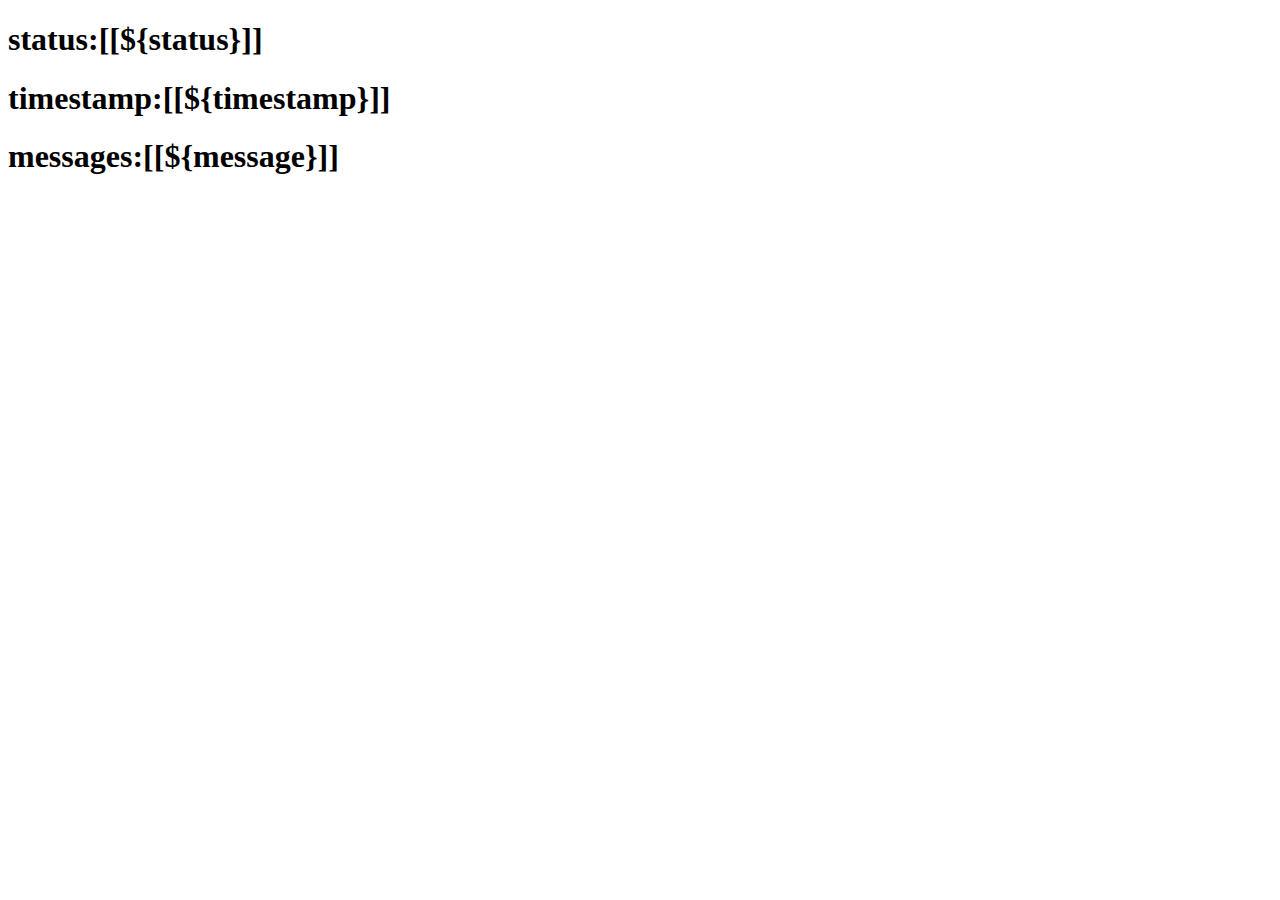
<file: target/classes/static/error/5xx.html>
<!DOCTYPE html>
<html lang="en" xmlns:th="www.thymeleaf.org">
<head>
    <meta charset="UTF-8">
    <title>Title</title>
</head>
<body>
<h1>status:[[${status}]]</h1>
<h1>timestamp:[[${timestamp}]]</h1>
<h1>messages:[[${message}]]</h1>
</body>
</html>
</file>
